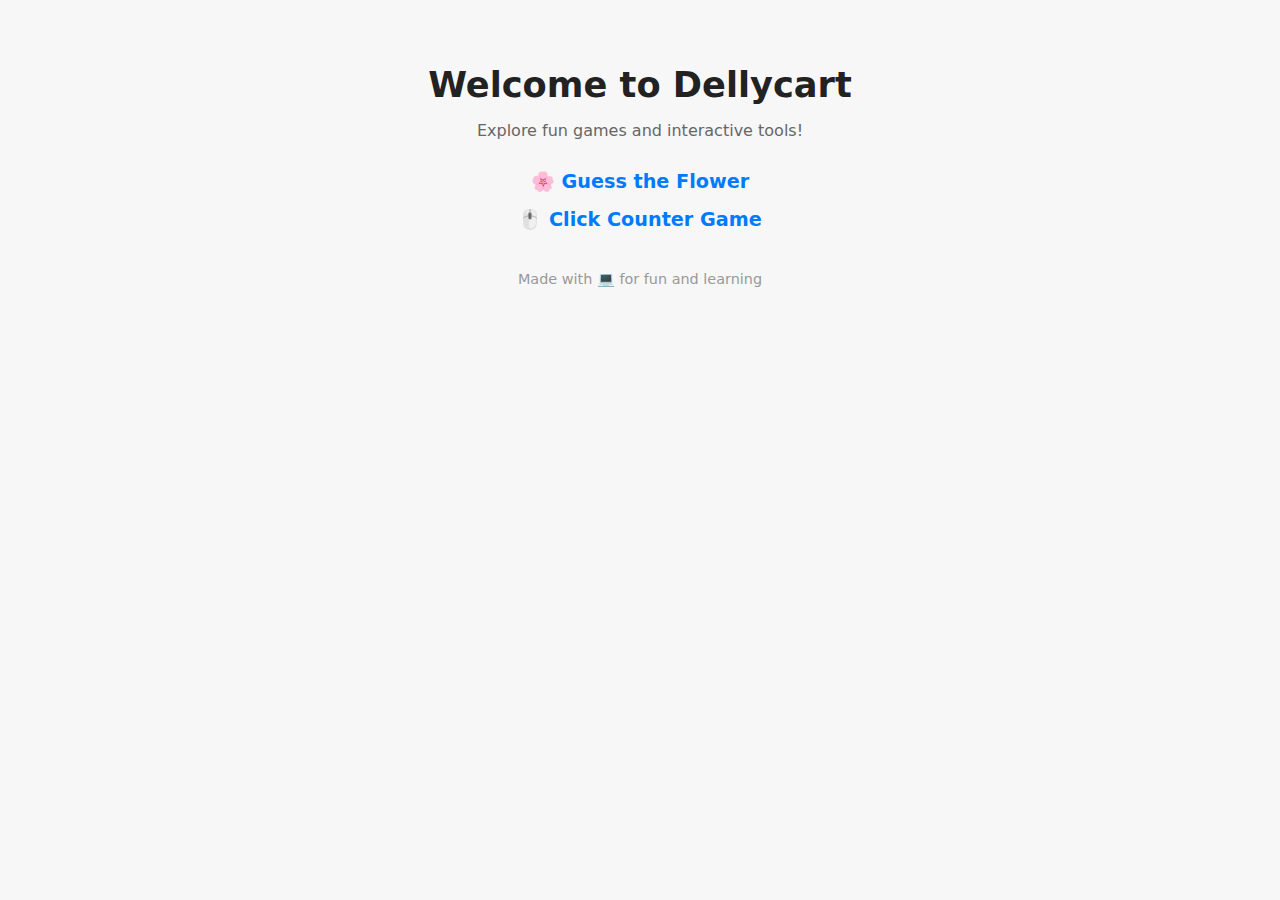
<file: index.html>
<!DOCTYPE html>
<html lang="en">
<head>
  <meta charset="UTF-8" />
  <meta name="viewport" content="width=device-width, initial-scale=1.0"/>
  <title>Welcome to Dellycart.fun</title>
  <style>
    body {
      font-family: system-ui, sans-serif;
      max-width: 600px;
      margin: auto;
      padding: 40px 20px;
      background: #f7f7f7;
      color: #222;
      text-align: center;
    }
    h1 {
      font-size: 2.2em;
      margin-bottom: 10px;
    }
    p {
      color: #666;
      margin-bottom: 30px;
    }
    ul {
      list-style: none;
      padding: 0;
    }
    li {
      margin: 15px 0;
    }
    a {
      text-decoration: none;
      color: #007aff;
      font-weight: bold;
      font-size: 1.2em;
      transition: color 0.2s;
    }
    a:hover {
      color: #0051cc;
    }
    footer {
      margin-top: 40px;
      color: #999;
      font-size: 0.9em;
    }
  </style>
</head>
<body>
  <h1>Welcome to Dellycart</h1>
  <p>Explore fun games and interactive tools!</p>
  <ul>
    <li><a href="guess-the-flower.html">🌸 Guess the Flower</a></li>
    <li><a href="click-counter.html">🖱️ Click Counter Game</a></li>
    <!-- Add more tools/games below -->
    <!-- <li><a href="your-new-tool.html">🧩 Your New Tool</a></li> -->
  </ul>

  <footer>Made with 💻 for fun and learning</footer>
</body>
</html>
</file>
